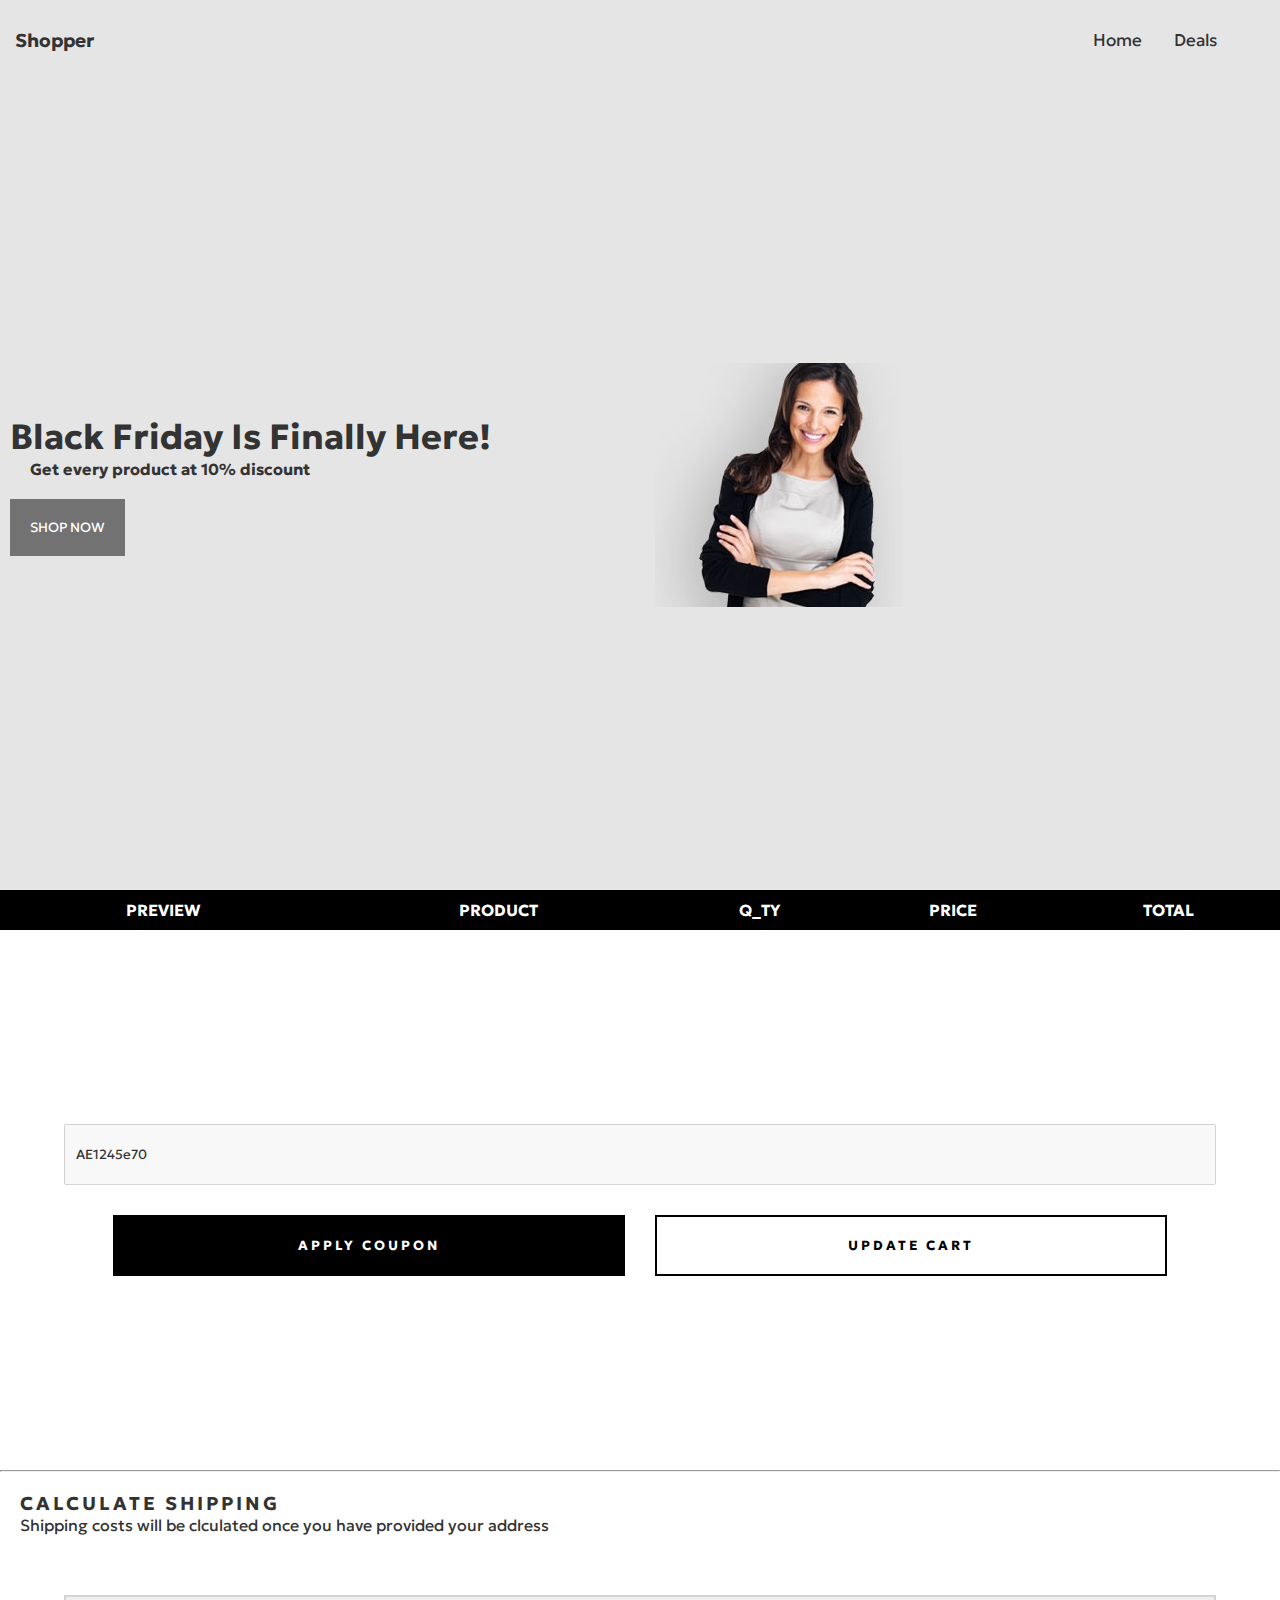
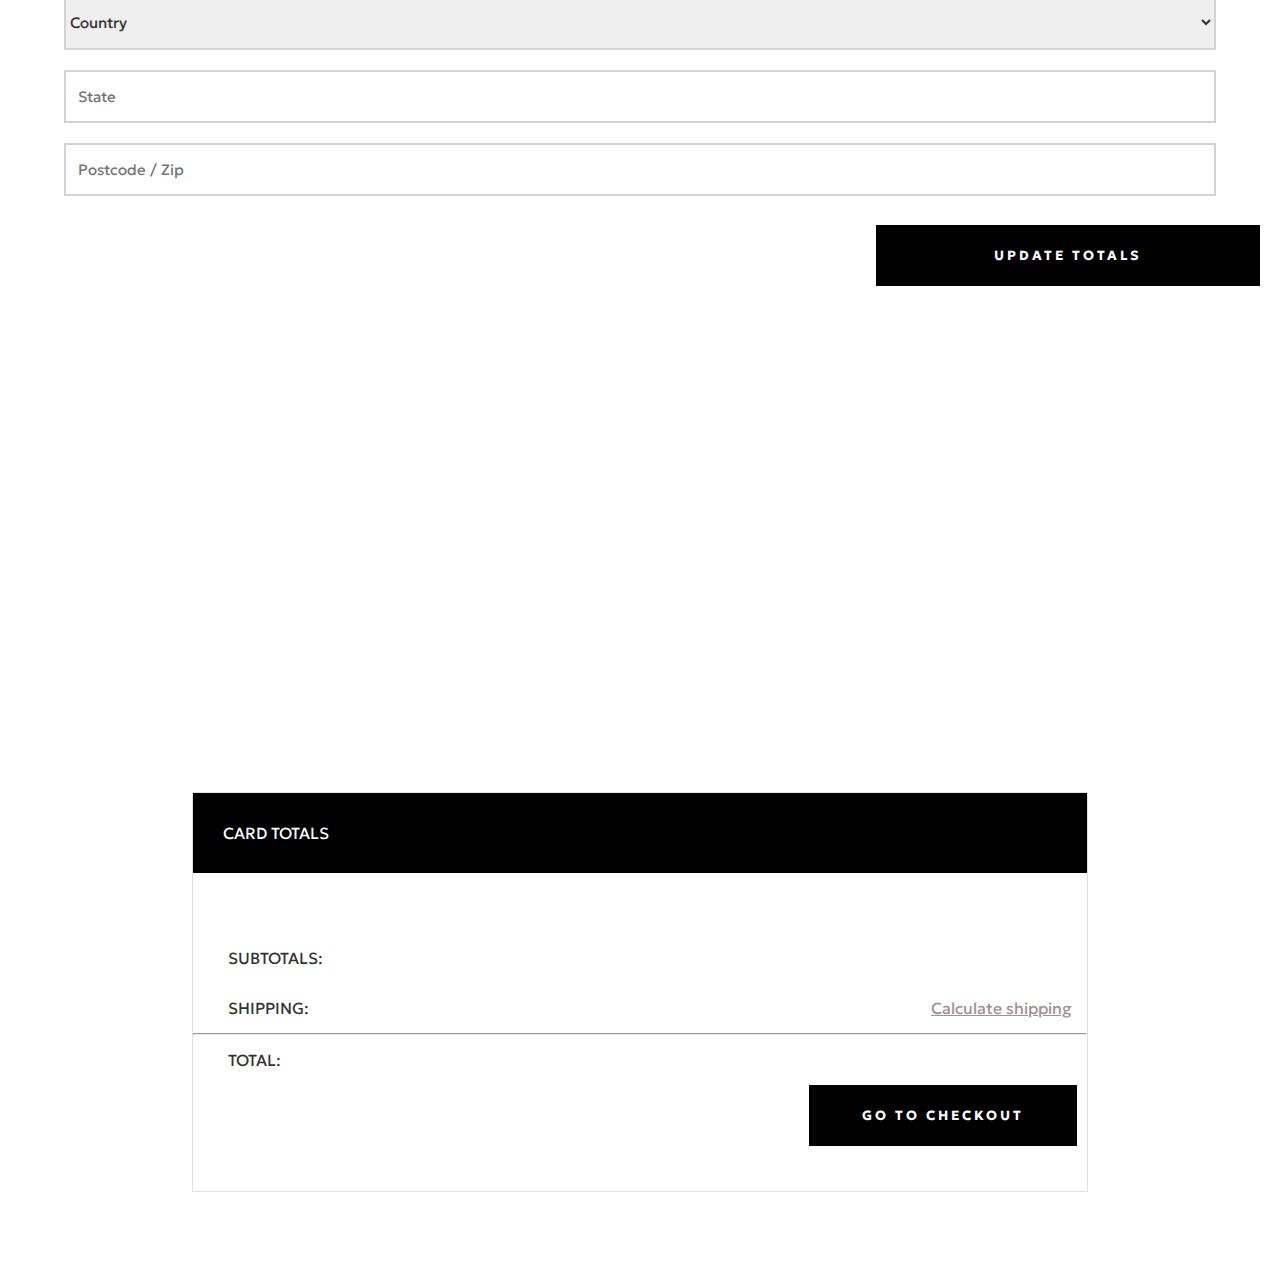
<file: checkout.html>
<html lang="en">

<head>
    <meta charset="UTF-8">
    <meta http-equiv="X-UA-Compatible" content="IE=edge">
    <meta name="viewport" content="width=device-width, initial-scale=1.0">
    <title>Wizard || Shopping || Checkout</title>
    <link rel="stylesheet" href="checkout.css">
    <link rel="stylesheet" href="https://cdnjs.cloudflare.com/ajax/libs/font-awesome/6.4.0/css/all.min.css" integrity="sha512-iecdLmaskl7CVkqkXNQ/ZH/XLlvWZOJyj7Yy7tcenmpD1ypASozpmT/E0iPtmFIB46ZmdtAc9eNBvH0H/ZpiBw==" crossorigin="anonymous" referrerpolicy="no-referrer" />
</head>

<body>
    <!-- Navbar -->
    <nav class="topnav">
        <div class="logo">
            <h3> Shopper</h3>
        </div>
        <a href="javascript:void(0);" class="icon" onclick="openNav()">
            <i class="fa fa-bars"></i>
        </a>
        <div class="list" id="mySidebar">
            <a href="./index.html">Home</a>
            <a href="./sales.html">Deals</a>
            <a href="./checkout.html"><i class="fas fa-shopping-cart"></i></a>
            <i class="fa fa-times" id="close" onclick="closeNav()" class="active"></i>
        </div>
    </nav>
    <!-- Hero -->
    <section class="hero">
        <div class="center">
            <div class="text">
                <h1>Black Friday Is Finally Here!</h1>
                <b>
                    <p> Get every product at 10% discount</p>
                </b>
                <br>
                <a href="./index.html#black-friday"><button>SHOP NOW</button></a>
            </div>
            <div class="img"><img src="./imgs/woman-dep.jpg" alt=""></div>
        </div>
    </section>
    <!-- PURCHASES TABLE -->
    <table>
        <tr>
            <th>PREVIEW</th>
            <th>PRODUCT</th>
            <th>Q_TY</th>
            <th>PRICE</th>
            <th class="hide-small">TOTAL</th>
        </tr>
    </table>

    <!-- COUPONS -->
    <section class="coupon">
        <input disabled type="text" name="" id="" placeholder="Coupon Code" value="AE1245e70">
        <div class="btn">
            <button disabled>APPLY COUPON</button>
            <button class="outline" disabled>UPDATE CART</button>
        </div>
    </section>
    <hr>

    <!-- CALCULATE SHIPPING -->
    <section class="shipping" id="shipping">
        <h3>CALCULATE SHIPPING</h3>
        <p class="intro">
            Shipping costs will be clculated once you have provided your address
        </p>
        <div class="form">
            <select name="" id="">
                <option value=""> Country</option>
                <option value="UK"> United Kingdom(UK)</option>
                <option value="US"> United States(USA)</option>
                <option value="NGN"> Nigeria</option>
                <option value="CAN"> Canada</option>
                <option value="ESP"> Spain</option>
                <option value="UKR"> Ukraine</option>
                <option value="RUS"> Russia</option>
            </select>
            <input type="text" placeholder="   State">
            <input type="text" placeholder="   Postcode / Zip">
            <a href="#totals">
                <button class="total">UPDATE TOTALS</button>
            </a>
        </div>
    </section>

    <!-- SUMMARY -->

    <div class="card" id="totals">
        <header>CARD TOTALS</header>
        <div class="body">
            <div class="part">
                <p>SUBTOTALS:</p>
                <p class="right subTotals"></p>
            </div>
            <div class="part">
                <p>SHIPPING:</p>
                <p class="right"><a href="#shipping">Calculate shipping</a></p>
            </div>
            <hr>
            <div class="part">
                <p>TOTAL:</p>
                <p class="right price finalPrice"></p>
            </div>
            <button id="cartButton">GO TO CHECKOUT</button>
        </div>
    </div>

    <div class="cc-holder">
        <i class="fab fa-cc-palpay"></i>
        <i class="fab fa-cc-stripe"></i>
        <i class="fab fa-cc-amex"></i>
        <i class="fab fa-cc-mastercard"></i>
        <i class="fab fa-cc-visa"></i>
        <i class="fab fa-cc-discover"></i>
    </div>

    <script src="./checkout.js"></script>
    <script src="./home.js"></script>
</body>

</html>
</file>
<file: checkout.css>
@import url('https://fonts.googleapis.com/css2?family=Geologica:wght@100;200;300;400;500;600;700;800;900&display=swap');


* {
  font-family: 'Geologica', sans-serif;
  margin: 0;
  padding: 0;
  color: #333;
  box-sizing: border-box;
  /* font: italic small-caps bold 15px monospace; */
}


html {
  scroll-behavior: smooth;
}

hr {
  margin: auto;
}

::selection {
  color: #fff;
  background: blue;
}

body {
  margin: 0;
  overflow-x: none;
}



.list {
  display: flex;
}

#close {
  display: none;
}

.topnav {
  overflow: hidden;
  padding: 15px;
  position: sticky;
  top: 0;
  z-index: 1000;
  display: flex;
  align-items: center;
  justify-content: space-between;
  background: #e5e5e5;
}

.logo {
  color: #fff;
}

.topnav a {
  float: left;
  display: block;
  color: #333;
  text-align: center;
  padding: 14px 16px;
  text-decoration: none;
  font-size: 17px;
}

.topnav a:hover {
  border-bottom: 1px solid #333;
}

.topnav a.active {
  border-bottom: 1px solid #333;
  color: #333;
}

.topnav .icon {
  display: none;
}

.hero {
  /*background: url(./jeans.jpg);*/
  /* display: flex; */
  /* align-items: center; */
  /* justify-content: center; */
  height: 90vh;
  width: 100%;
  background-repeat: no-repeat;
  background-size: cover;
}

.center {
  display: flex;
  padding: 10px;
  align-items: center;
  justify-content: space-between;
  /* flex-direction: column; */
  background: #e5e5e5;
  gap: 30px;
  width: 100%;
  height: 100%;
}

.text,
.img {
  width: 50%;
}

.text {
  display: flex;
  text-align: start;
  flex-direction: column;
  height: fit-content;
  position: relative;
}

.text h1 {
  font-size: 35px;
}

.center button {
  padding: 20px;
  background: linear-gradient(rgba(0, 0, 0, 0.5), rgba(0, 0, 0, 0.5));
  color: #fff;
  border: 0;
}

.table {
  height: 40vh;
  width: 100%;
}

.container {
  height: 40vh;
}

table {
  width: 100%;
  border-spacing: 0;
  gap: 30px;
  border-collapse: collapse;
  overflow: auto;
  height: 10px;
}

th {
  background: black;
  padding: 10px 0;
  color: #fff;
}

tr,
td {
  padding: 10px 0;
}

td {
  text-align: center;
}

td img {
  width: 100px;
  height: 100px;
}

td input {
  width: 30%;
  padding: 20px 0;
}

td input::-webkit-outer-spin-button,
td input::-webkit-inner-spin-button {
  appearance: none;
}

.coupon {
  width: 100%;
  height: 60vh;
  display: flex;
  align-items: center;
  justify-content: center;
  flex-direction: column;
  gap: 30px;
}

input {
  width: 90%;
  padding: 20px 10px;
}

.btn {
  /* margin:0 20px; */
  display: flex;
  width: 100%;
  display: flex;
  align-items: center;
  justify-content: center;
  gap: 30px;
}

.btn button {
  padding: 20px;
  width: 40%;
  letter-spacing: 3px;
  font-weight: 700;
  color: white;
  background: black;
  border: 2px solid black;
  transition: all 400ms ease;
}

.btn button.outline {
  background: transparent;
  color: black;
}

.btn button:hover {
  background: transparent;
  color: black;
}

.btn button.outline:hover {
  padding: 20px;
  /* width: 50%; */
  letter-spacing: 3px;
  font-weight: 700;
  color: white;
  background: black;
  border: 2px solid black;
}

.shipping {
  width: 100%;
  height: 100vh;
}

.shipping h3 {
  margin-top: 20px;
  letter-spacing: 3px;
}

.shipping h3,
p {
  margin-left: 20px;
}

.form {
  position: relative;
  width: 100%;
  margin-top: 50px;
  display: flex;
  align-items: center;
  justify-content: center;
  flex-direction: column;
}

select,
.form input {
  border: 2px solid;
  border-color: lightgrey;
  width: 90%;
  padding: 15px 0;
  font-size: 15px;
  margin: 10px 0;
}

.total {
  position: absolute;
  right: 20px;
  top: 15pc;
  padding: 20px;
  width: 30%;
  letter-spacing: 3px;
  font-weight: 700;
  color: white;
  background: black;
  border: 2px solid black;
}

.card {
  width: 70%;
  height: 400px;
  border: 1px solid #e1e1e1;
  margin: auto;
}

.body {
  position: relative;
}

.card header {
  width: 100%;
  padding: 30px;
  background: #000;
  color: white;
  margin-bottom: 60px;
}

.part {
  width: 100%;
  display: flex;
  align-items: center;
  justify-content: space-between;
  padding: 15px;
}

.part .right,
.part .right a {
  color: rgb(158, 145, 145);
}

.card button {
  padding: 20px;
  width: 30%;
  right: 10px;
  position: absolute;
  letter-spacing: 3px;
  font-weight: 700;
  color: white;
  background: black;
  border: 2px solid black;
}

select option {
  padding: 20px;
}

.cc-holder{
  height: 10%;
  width: 100%;
  display: flex;
  align-items: center;
  justify-content: center;
  gap: 20px;
  font-size: 40px;
}

.cc-holder i{
  color: #bbb;
}

@media screen and (max-width: 600px) {
  .topnav a {
    display: none;
  }

  .topnav .icon {
    float: right;
    display: block;
  }
}

@media screen and (max-width: 330px) {
.hide-small{
  display: none;
}
}

@media screen and (max-width: 400px) {
  .center .img {
    display: flex;
    align-items: center;
    justify-content: center;
    width: 100%;
  }

  .center .img img {
    height: 200px;
    width: 200px;
  }

}

@media screen and (max-width: 780px) {
  body{
    overflow-x: hidden;
  }
}

@media screen and (max-width: 700px) {
  .topnav.responsive {
    position: relative;
  }

  .topnav.responsive .icon {
    position: absolute;
    right: 0;
    top: 0;
  }

  img {
    background: #fff;
    color: #fff;
  }

  .topnav .list a {
    float: none;
    display: block;
    text-align: left;
  }

  .list {
    height: 100%;
    width: 0;
    position: fixed;
    z-index: 1;
    top: 0;
    left: 0;
    background: white;
    overflow-x: hidden;
    transition: 0.5s;
    flex-direction: column;
    padding-top: 60px;
  }

  #close {
    position: absolute;
    top: 10px;
    right: 25px;
    display: block;
    font-size: 20px;
    margin-left: 50px;
    color: #333;
  }

  .hero {
    display: flex;
    flex-direction: column;
    height: 100vh;
    width: 100%;
    background-position: center;
    background-size: cover;
    background-repeat: no-repeat;
  }

  .center {
    flex-direction: column;
    justify-content: center;
  }

  .text,
  .img {
    width: 100%;
  }

  .center h1 {
    font-size: 30px;
    padding: 20px;
  }

  .btn{
    flex-direction: column;
  }

  .btn button {
    width: 50%;
  }

  .total {
    width: 60%;

  }

  .card {
    width: 90%;
  }

  .card button {
    padding: 20px;
    width: 100%;
    /* margin-top: 30px; */
    margin-left: 0;
    letter-spacing: 3px;
    font-weight: 700;
    color: white;
    background: black;
    border: 2px solid black;
  }

}
</file>
